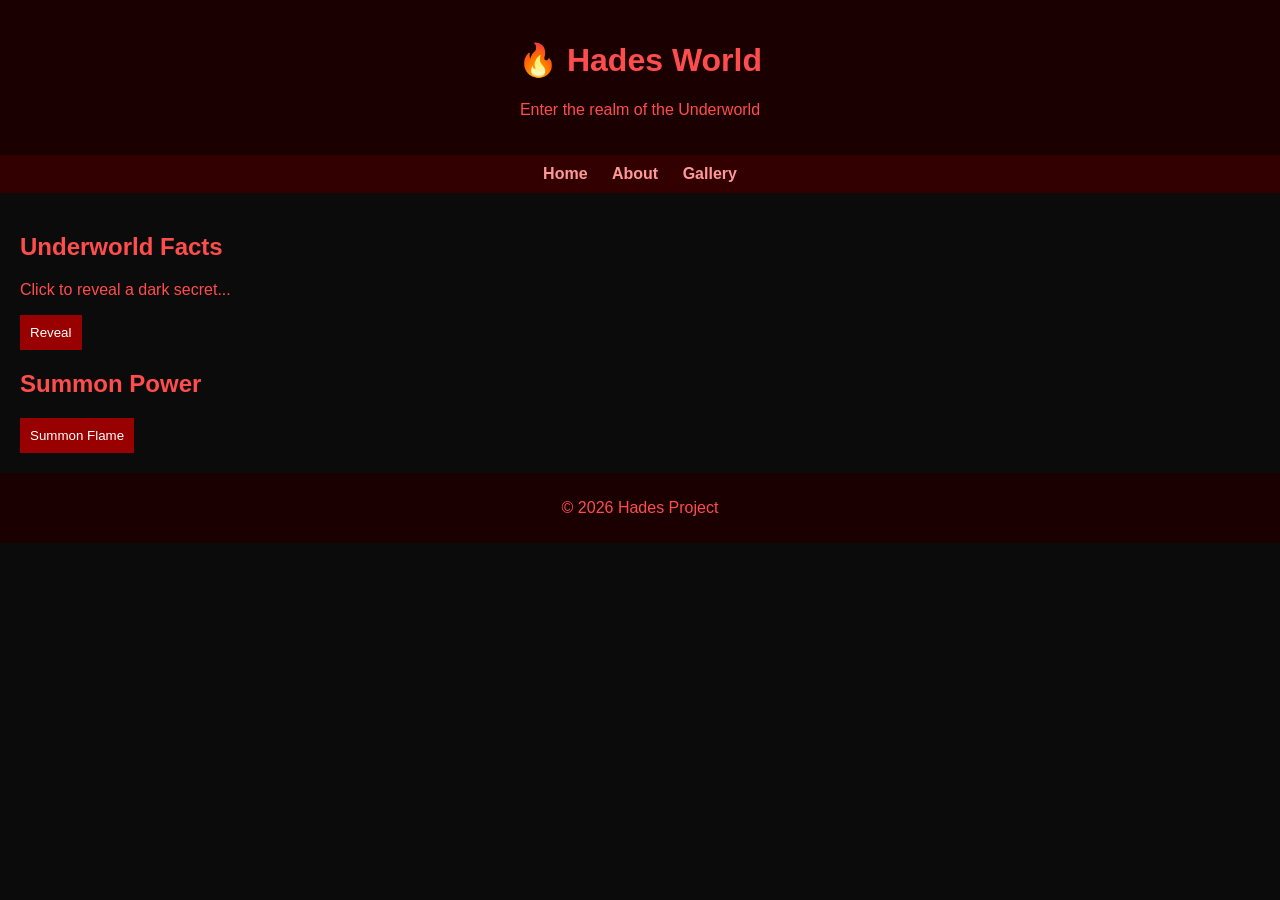
<file: index.html>
<!DOCTYPE html>
<html lang="en">
<head>
  <meta charset="UTF-8">
  <title>Hades World</title>
  <link rel="stylesheet" href="style.css">
</head>
<body>
  <header>
    <h1>🔥 Hades World</h1>
    <p>Enter the realm of the Underworld</p>
  </header>

  <nav>
    <a href="#">Home</a>
    <a href="about.html">About</a>
    <a href="gallery.html">Gallery</a>
  </nav>

  <main>
    <section>
      <h2>Underworld Facts</h2>
      <p id="fact">Click to reveal a dark secret...</p>
      <button onclick="showFact()">Reveal</button>
    </section>

    <section>
      <h2>Summon Power</h2>
      <button onclick="summon()">Summon Flame</button>
    </section>
  </main>

  <footer>
    <p>© 2026 Hades Project</p>
  </footer>

  <script src="script.js"></script>
</body>
</html>
</file>
<file: style.css>
body {
  font-family: Arial, sans-serif;
  background-color: #0b0b0b;
  color: #ff4d4d;
  margin: 0;
}

header {
  background-color: #1a0000;
  text-align: center;
  padding: 20px;
}

nav {
  background-color: #330000;
  text-align: center;
  padding: 10px;
}

nav a {
  margin: 0 10px;
  text-decoration: none;
  color: #ff9999;
  font-weight: bold;
}

main {
  padding: 20px;
}

button {
  background-color: #990000;
  color: white;
  border: none;
  padding: 10px;
  cursor: pointer;
}

button:hover {
  background-color: #cc0000;
}

footer {
  text-align: center;
  padding: 10px;
  background-color: #1a0000;
}
</file>
